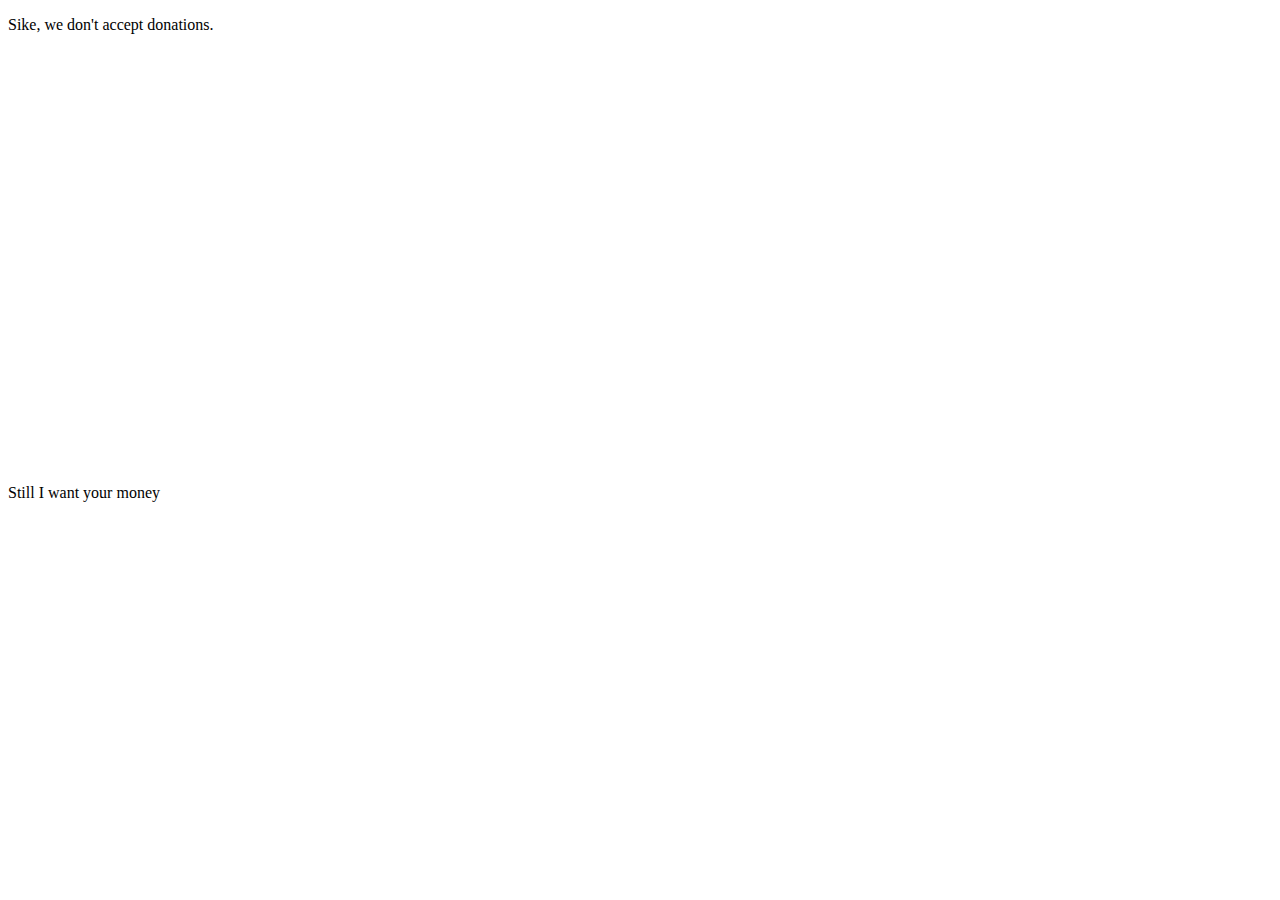
<file: premium.html>
<!DOCTYPE html>
<html lang="en">
    <Head>
        <!-- Global site tag (gtag.js) - Google Analytics -->
        <script async src="https://www.googletagmanager.com/gtag/js?id=UA-153230864-1"></script>
        <script>
        window.dataLayer = window.dataLayer || [];
        function gtag(){dataLayer.push(arguments);}
        gtag('js', new Date());
        gtag('config', 'UA-153230864-1');
        </script>
    </Head>
<body>
    <p>Sike, we don't accept donations.</P>
    <p style="margin: 50vh 0px 0px 0px;">Still I want your money</p>
    
</body>
</html>
</file>
